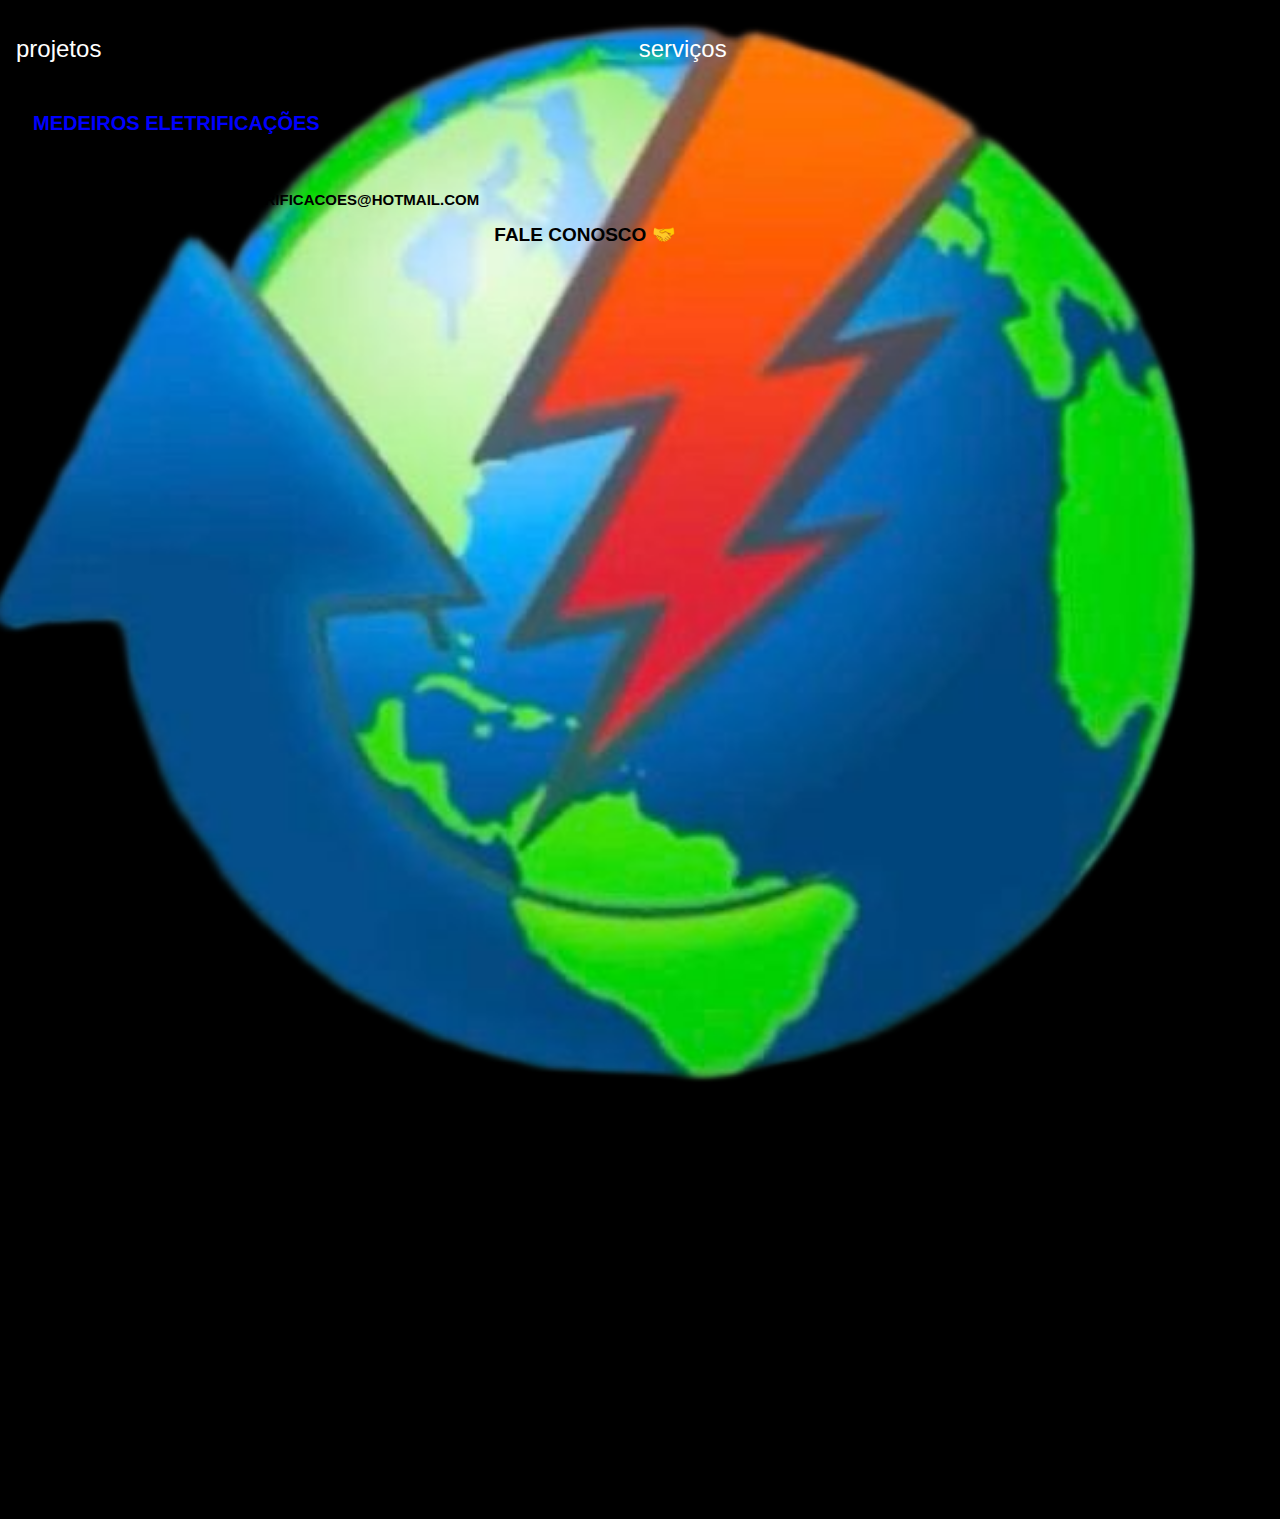
<file: index.html>
<!DOCTYPE html>
<html lang="en">
<head>
    <meta charset="UTF-8">
    <meta name="viewport" content="width=device-width, initial-scale=1.0">
    <title>MEDEIROS ELETRIFICAÇÕES.com.br</title>
    <link rel="stylesheet" href="index.css">
</head>
<body>
    
    <nav>
        <ul>
            <li>
                <a href="index.html">projetos</a>
            </li>
                        <li>
                <a href="serviços.html">serviços</a>
            </li>
                        <li>
                
            </li>
        </ul>
    </nav>
    

    <header>
        <div class="container">
            <div class="box">
                
         
        <h1>MEDEIROS ELETRIFICAÇÕES</h1>
        <h2>SERVIÇOS ELETRICOS</h2>
        <h3>NOSSO E-MAIL: MEDEIROSELETRIFICACOES@HOTMAIL.COM</h3>
    </header>

    <div class="container"></div>
    <h4>FALE CONOSCO &#129309</h4>
</body>
</html>
</file>
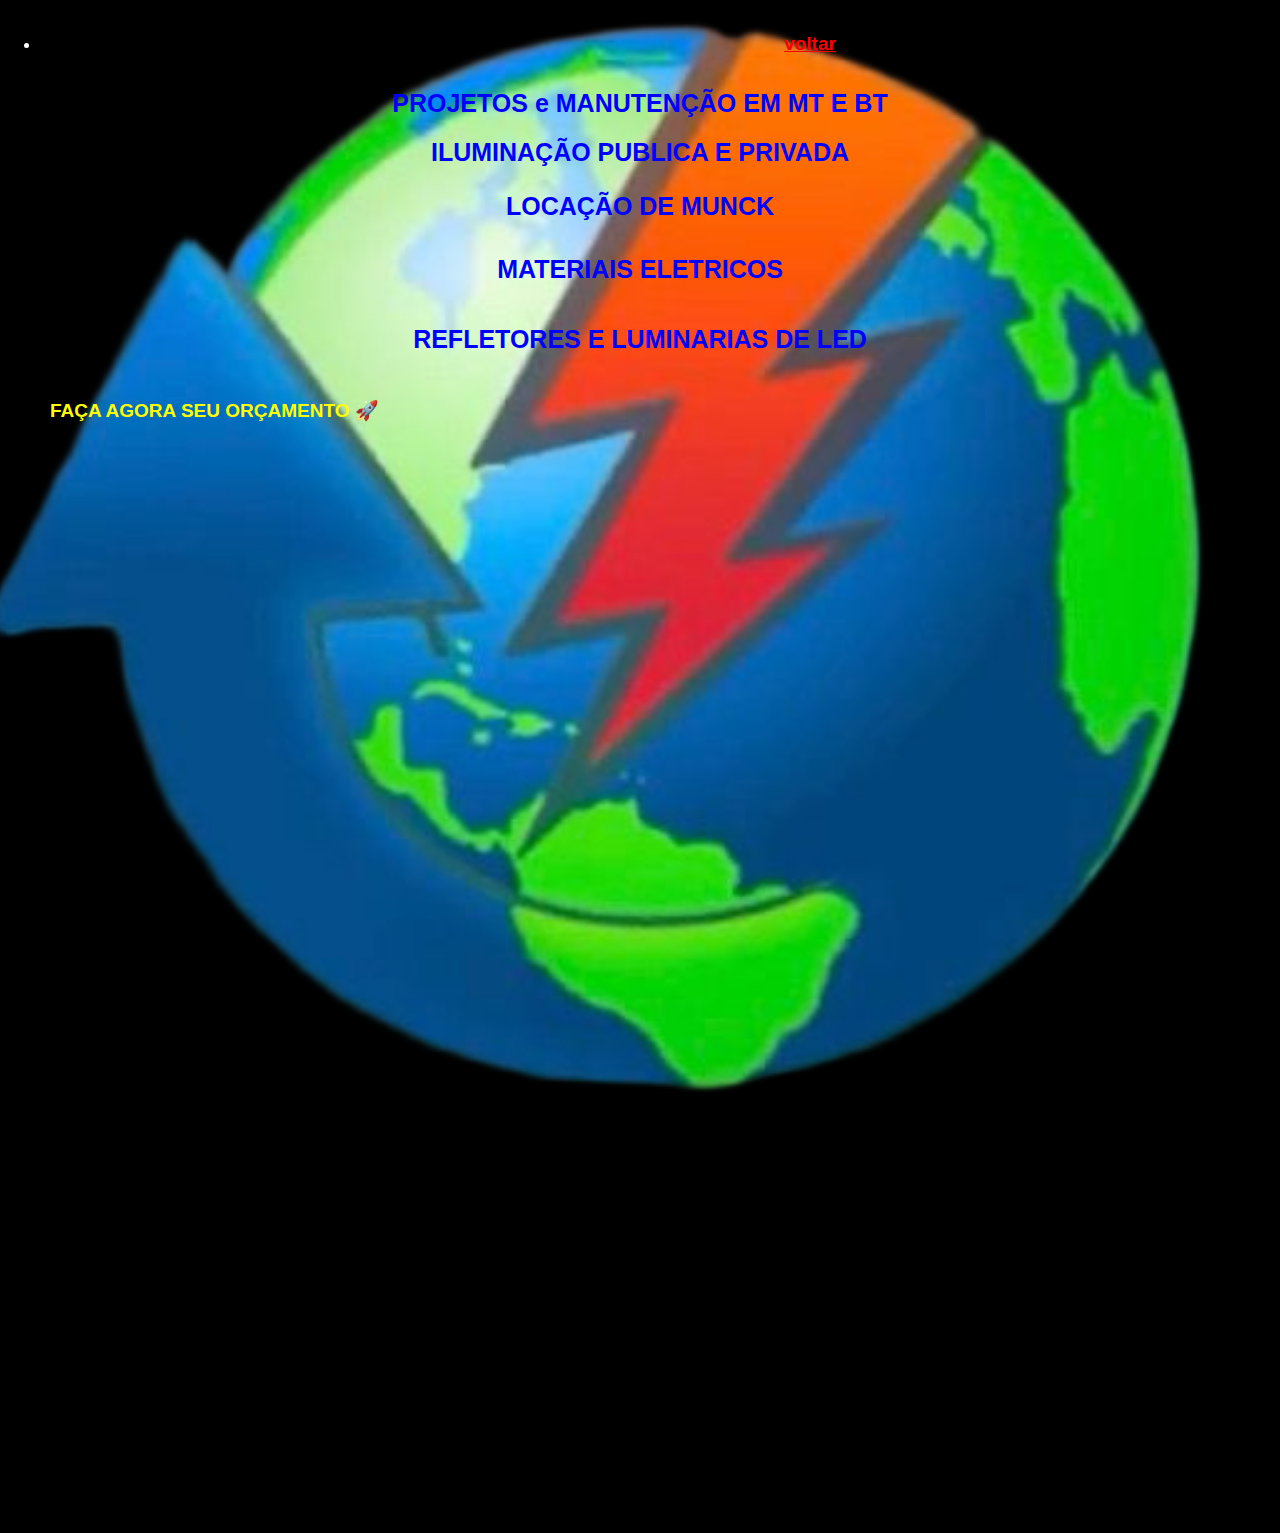
<file: serviços.html>
<!DOCTYPE html>
<html lang="en">
<head>
    <meta charset="UTF-8">
    <meta name="viewport" content="width=device-width, initial-scale=1.0">
    <title>serviços</title>
    <link rel="stylesheet" href="serviços.css">
</head>
<body>
    <nav>
        <ul>
            <li>
                
                <h4>
                    <a href="index.html">voltar</a>
                </h4>
             </li>
        </ul>
    </nav>
    <div class="secao">
       <h1>PROJETOS e MANUTENÇÃO EM MT E BT</h1>
       <h2>ILUMINAÇÃO PUBLICA E PRIVADA</h2>
       <H3>LOCAÇÃO DE MUNCK</H3>
       <H4>MATERIAIS ELETRICOS</H4>
       <H5>REFLETORES E LUMINARIAS DE LED</H5>
       <H6>FAÇA AGORA SEU ORÇAMENTO &#128640</H6>
    </div>
    <div class="container"></div>
    <div class="intem"></div>
</body>
</html>
</file>
<file: index.css>
body {
    color: black;
    background-color: white;
    font-family: Arial, Helvetica, sans-serif;
    background-image: url(imagens/WhatsApp\ Image\ 2025-05-16\ at\ 14.40.52\ \(1\).png);
    background-size: contain;
    background-position: center;
    background-repeat: no-repeat;
    object-fit: cover;
    height: 100vh;
    margin: 0;
    background-size: cover;
    background-position: cover;
    margin-bottom: 600px;
    font-size: 1.2em;
    }
ul {
    display: flex;
    justify-content: space-between;
    list-style-type: none;
align-items: center;   
padding: 16px; 
}
a{
    color: white;
    text-decoration: none;
    font-size: 24px;
}

h1{
    color: blue;
    font-size: 20px;
    margin-left: 33px;
}

h2 {
    margin-left: 30px;
    font-size: 20px;
}

h3 {
    font-size: 15px;
    margin-left: 27px;
}

h4 {

    display: flex;
    justify-content: center;
    border-radius: 50%;
    font-size: 19px;
    margin-top: 0px;
    margin-right: 110px;
}
 
.container {
    display: flex;
    flex-wrap: wrap;
}

.intem {
    flex-grow: 1;
    flex-basis: 200;
 }

 .produto-container {
    display: flex;
    width: 100%;
    justify-content: space-around;
 }

 @media screen and (max-width: 768px){
    .produto-container{
         width: 100%;
         flex-direction: column;        
    }
}
</file>
<file: serviços.css>
body {
    height: 100vh;
    color: white;
    font-family: Arial, Helvetica, sans-serif;
    margin: 0;
    padding: 0;
    background-image: url(imagens/WhatsApp\ Image\ 2025-05-16\ at\ 14.40.52\ \(1\).png);
    background-size: contain;
    background-position: center;
    background-repeat: no-repeat;
    object-fit: cover;
    height: 100vh;
    margin: 0;
    background-size: cover;
    background-position: cover;
    margin-bottom: 600px;
}
.igamagem-fullscreen {
    position: absolute;
    top: 0;
    left: 0;
    width: 0;
    height: 100vh;
    object-fit: cover;
}

a {
    color: red;
    margin-left: 300PX;
    font-size: 19px;
    justify-content: right;
    margin-bottom: 100px;
    margin-bottom: 100px;
    
    
}


h1 {
    color: blue;
    display: flex;
    justify-content: center;
    margin-bottom: 0px;
    margin-top: -100px;
    font-size: 25px;
}


h2 {
    color: blue;
    display: flex;
    justify-content: center;
    font-size: 25px;

}


h3 {
    color: blue;
    display: flex;
    justify-content: center;
    font-size: 25px;
}


h4 {
    color: blue;
    display: flex;
    justify-content: center;
    font-size: 25px;
}


h5 {
    color: blue;
    display: flex;
    justify-content: center;
    font-size: 25px;
}

@media (max-width: 768px) {
    .container {
        width: 100%;
        padding: 20px;
    }
}

head {
    margin-left: 400px;
    bottom: unset;
}

 .container {
    display: flex;
    flex-wrap: wrap;
 }

 .intem {
    flex-grow: 1;
    flex-basis: 200;
 }

 .produto-container {
    display: flex;
    width: 100%;
    justify-content: space-around;
 }

 @media screen and (max-width: 768px){
    .produto-container{
         width: 100%;
         flex-direction: column;        
    }
}    

h6 {
    font-size: 19px;
    margin-left: 50px;
    color: yellow;
}
</file>
